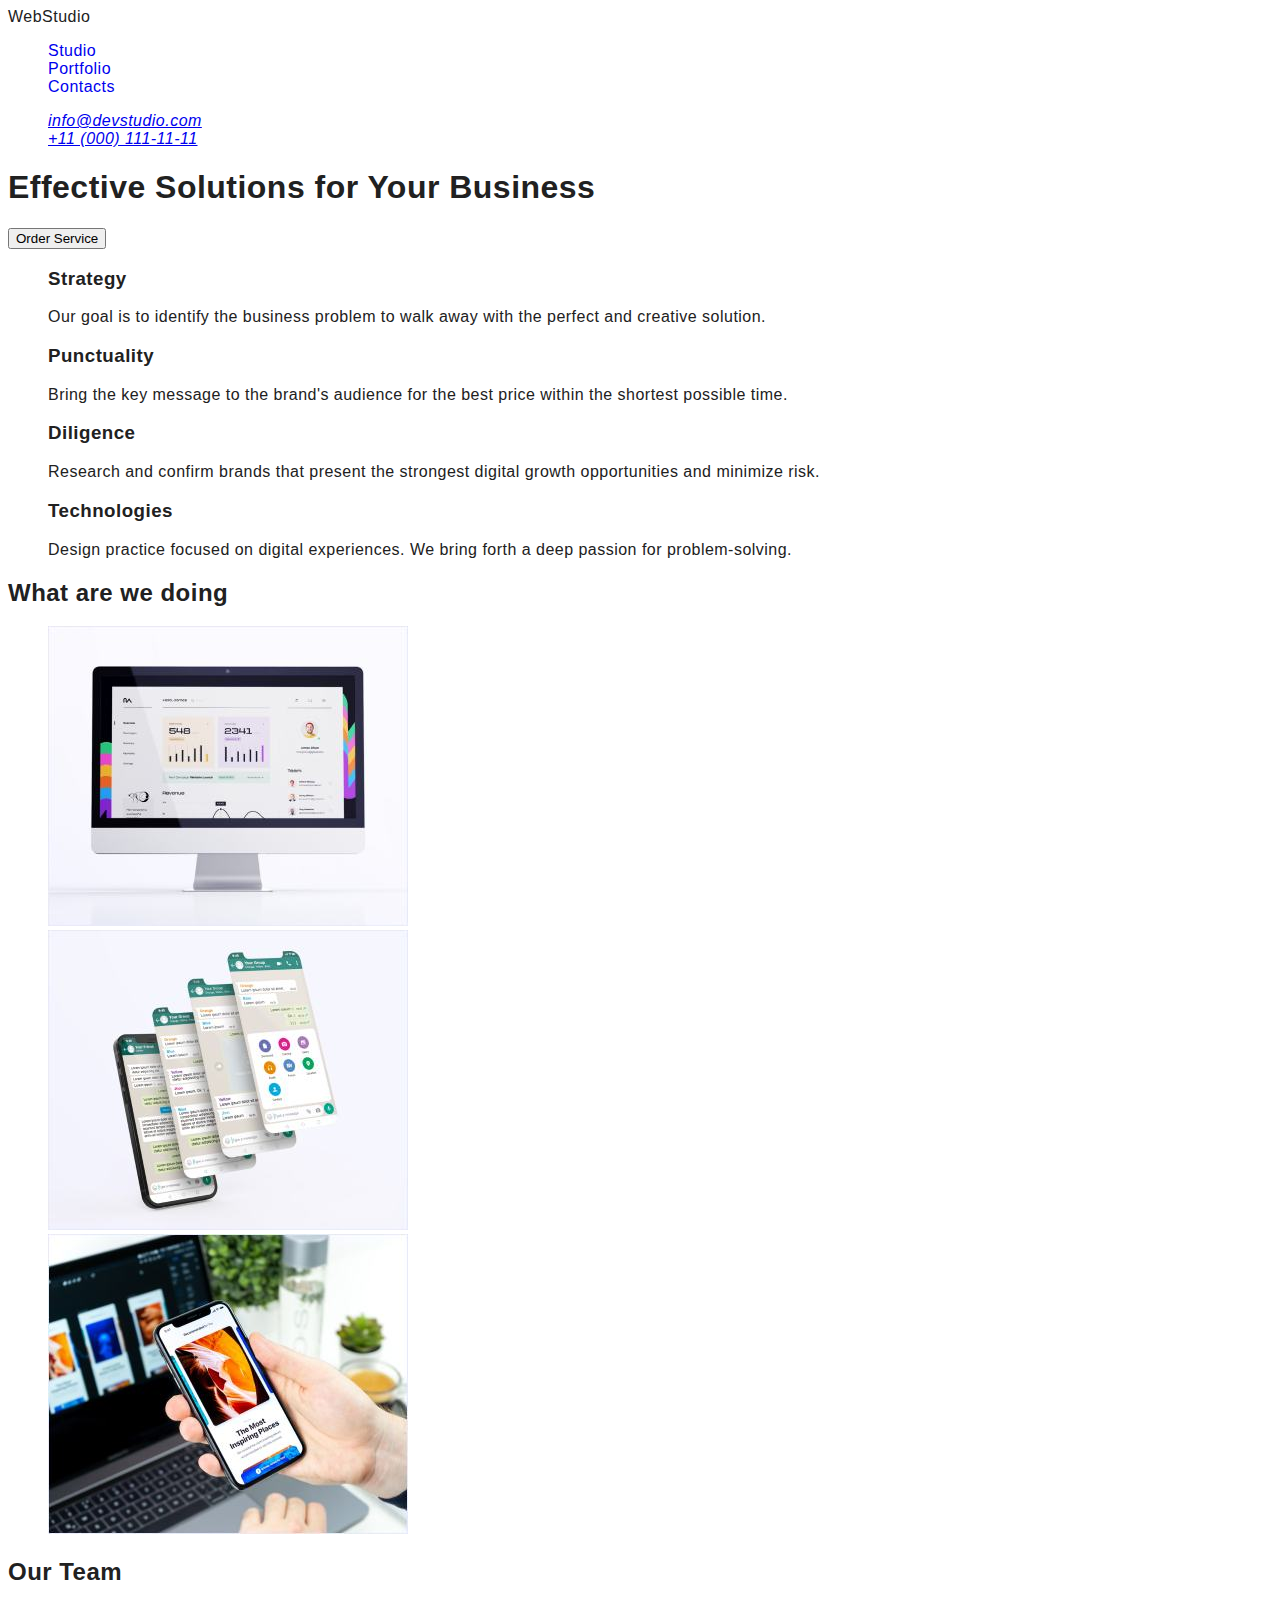
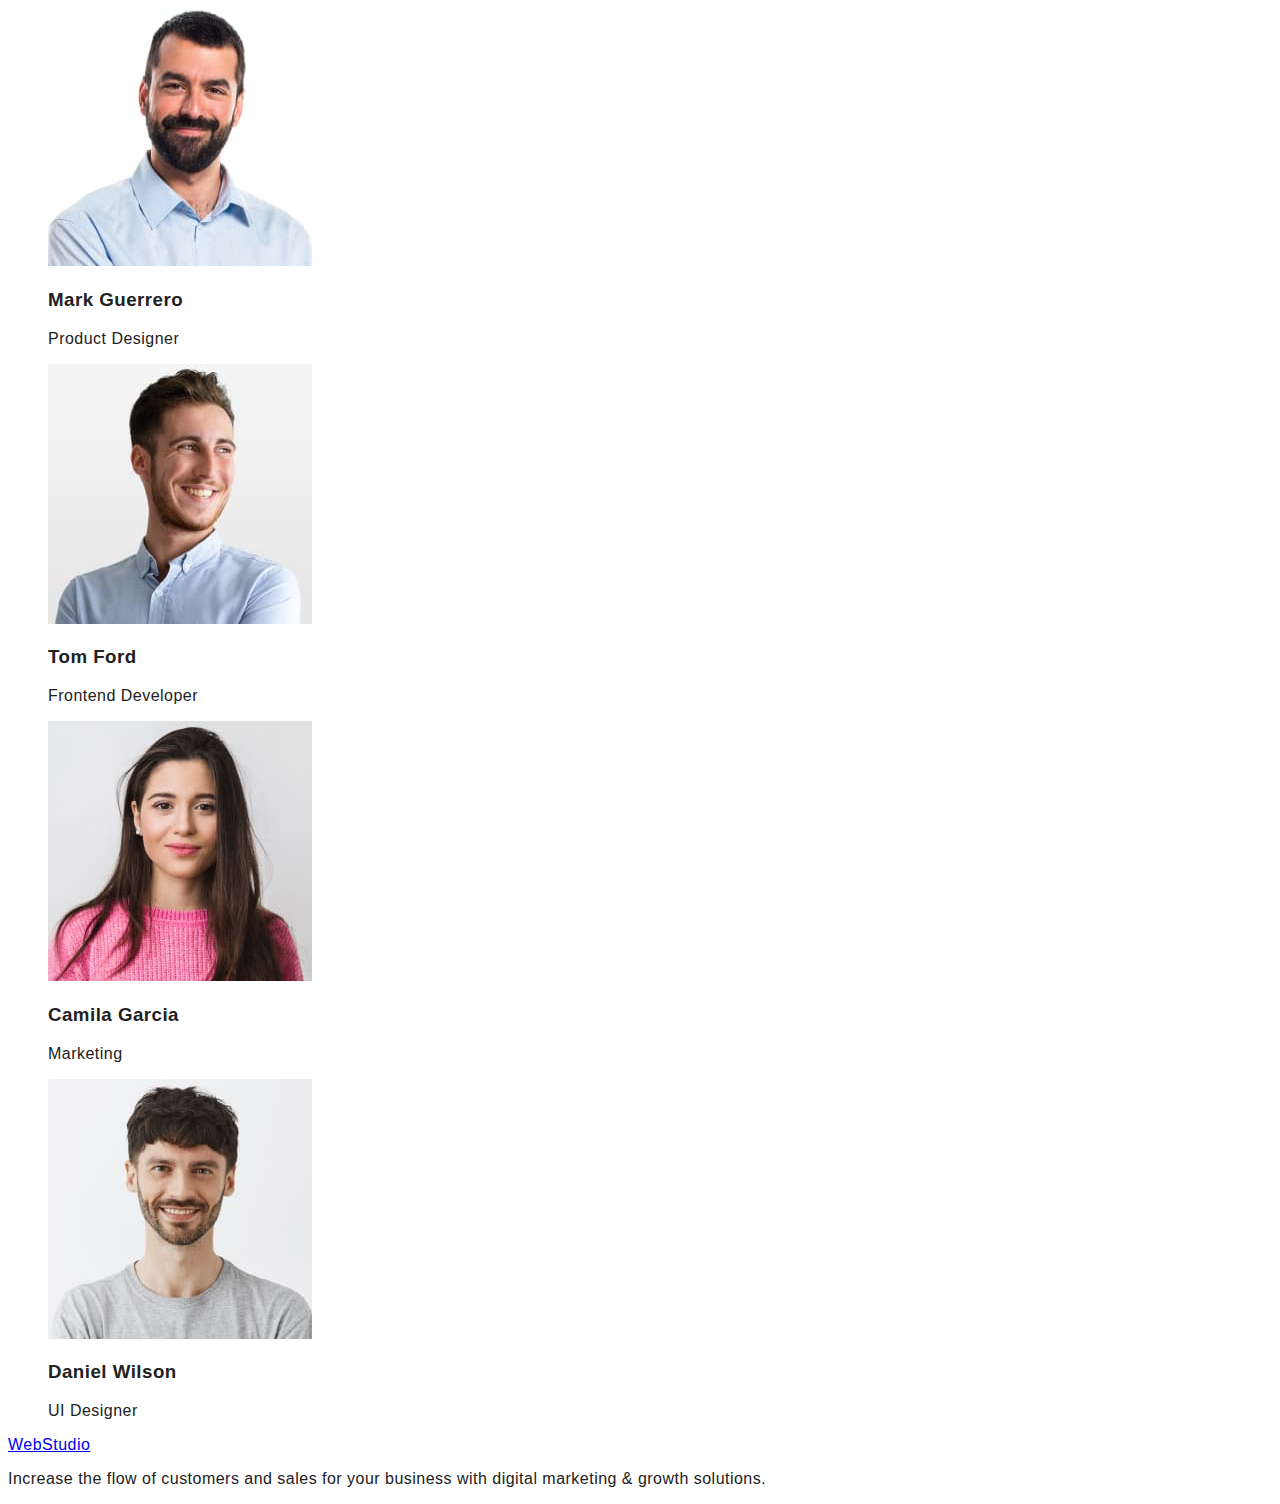
<file: index.html>
<!DOCTYPE html>
<html lang="en">
<head>
    <meta charset="UTF-8">
    <meta http-equiv="X-UA-Compatible" content="IE=edge">
    <meta name="viewport" content="width=device-width, initial-scale=1.0">
    <title>Web Studio</title>
    <link rel="stylesheet" href="./css/styles.css">
</head>
<body>
    <header>
        <nav> 
            <a class="link href="./index.html">WebStudio</a>
            <ul class="list">
                <li><a class="link" href="./index.html">Studio</a></li>
                <li><a class="link" href="./index.html">Portfolio</a></li>
                <li><a class="link" href="./index.html">Contacts</a></li>
            </ul>
        </nav>
        <address>
            <ul class="list">
                <li><a href="mailto:info@devstudio.com">info@devstudio.com</a></li>
                <li><a href="tel:+110001111111">+11 (000) 111-11-11</a></li>
            </ul>
        </address>
    </header>
    <main>
        <section>
            <h1>Effective Solutions for Your Business</h1>
            <button type="button">Order Service</button>
        </section>
        <section>
            <h2 hidden>Прихований заголовок</h2>
            <ul class="list">
                <li>
                    <h3>Strategy</h3>
                    <p>Our goal is to identify the business problem to walk away with the perfect and creative solution.</p>
                </li>
                <li>
                    <h3>Punctuality</h3>
                    <p>Bring the key message to the brand's audience for the best price within the shortest possible time.</p>
                </li>
                <li>
                    <h3>Diligence</h3>
                    <p>Research and confirm brands that present the strongest digital growth opportunities and minimize risk.</p>
                </li>
                <li>
                    <h3>Technologies</h3>
                    <p>Design practice focused on digital experiences. We bring forth a deep passion for problem-solving.</p>
                </li>
                

            </ul>
        </section>
        <section>
            <h2>What are we doing</h2>
            <ul class="list">
                <li>
                    <img src="./images/our-work/img-1.jpg" 
                    alt="Mac monoblock" 
                    width="360" height="300">
                </li>
                <li>
                    <img src="./images/our-work/img-2.jpg" 
                    alt="Mobile version" 
                    width="360" height="300">
                </li>
                <li>
                    <img src="./images/our-work/img-3.jpg" 
                    alt="Smartfon and notebook" 
                    width="360" height="300">
                </li>
            </ul>
        </section>
        <section>
            <h2>Our Team</h2>
            <ul class="list">
                <li>
                    <img src="./images/our-team/Team-Card-1.jpg" 
                    alt="Mark Guerrero.jpg" 
                    width="264" height="260">
                    <h3>Mark Guerrero</h3>
                    <p>Product Designer</p>
                </li>
                <li>
                    <img src="./images/our-team/Team-Card-2.jpg" 
                    alt="Tom Ford" 
                    width="264" height="260">
                    <h3>Tom Ford</h3>
                    <p>Frontend Developer</p>
                </li>
                <li>
                    <img src="./images/our-team/Team-Card-3.jpg" 
                    alt="Camila Garcia" 
                    width="264" height="260">
                    <h3>Camila Garcia</h3>
                    <p>Marketing</p>
                </li>
                <li>
                    <img src="./images/our-team/Team-Card-4.jpg" 
                    alt="Daniel Wilson" 
                    width="264" height="260">
                    <h3>Daniel Wilson</h3>
                    <p>UI Designer</p>
                </li>
        </ul>
        </section>
    </main>
    <footer> 
            <a href="./index.html">WebStudio</a>
            <p>Increase the flow of customers and sales for your business with digital marketing & growth solutions.</p>
    </footer>
</body>
</html>
</file>
<file: css/styles.css>
:root {
  --primary-text-color: #212121;
  --secondary-text-color: #757575;
  --white-text-color: #ffffff;
  --accent-color: #2196f3;
  --black-logo-color: #000000;
  --footer-text-color: rgba(255, 255, 255, 0.6);
  --white-background-color: #ffffff;
  --hero-background-color: #2f303a;
  --team-background-color: #f5f4fa;
}

body {
  font-family: "Roboto", sans-serif;
  letter-spacing: 0.03em;
  background-color: var(--white-background-color);
  color: var(--primary-text-color);
}

/* прибираем точки списків */
.list {
  list-style: none;
}

/* прибираем підкреслювання посилань */
.link {
  text-decoration: none;
}

.logo {
  font-family: "Raleway", sans-serif;
  font-weight: 700;
  font-size: 26px;
  line-height: 1.19;
  color: var(--accent-color);
}

.section-title {
  font-weight: 700;
  font-size: 36px;
  line-height: 1.17;
  text-align: center;
  color: var(--primary-text-color);
}

.footer-contact-link {
  font-style: normal;
  font-size: 14px;
  line-height: 1.71;
  color: var(--footer-text-color);
}

.footer-contact-link:hover,
.footer-contact-link:focus {
  color: var(--accent-color);
}

/* ------------ШАПКА-------------- */

.logo-black {
  color: var(--black-logo-color);
}

.header-nav-link {
  font-weight: 500;
  font-size: 14px;
  line-height: 1.14;
  letter-spacing: 0.02em;
  color: var(--primary-text-color);
}

.header-contact-link {
  font-weight: 500;
  font-size: 14px;
  line-height: 16px;
  letter-spacing: 0.02em;
  color: var(--secondary-text-color);
}

.header-nav-link:hover,
.header-nav-link:focus,
.header-contact-link:hover,
.header-contact-link:focus {
  color: var(--accent-color);
}

.header-nav-link.current {
  color: var(--accent-color);
}

/* ------------ГЕРОЙ-------------- */

.hero {
  background-color: var(--hero-background-color);
}

.hero-title {
  font-weight: 900;
  font-size: 44px;
  line-height: 1.36;
  text-align: center;
  letter-spacing: 0.06em;
  text-transform: uppercase;
  color: var(--white-text-color);
}

.hero-btn {
  font-family: "Roboto", sans-serif;
  font-weight: 700;
  font-size: 16px;
  line-height: 1.88;
  align-items: center;
  text-align: center;
  letter-spacing: 0.06em;
  background-color: var(--accent-color);
  color: var(--white-text-color);
  cursor: pointer;
}

.hero-btn:hover,
.hero-btn:focus {
  background-color: var(--white-text-color);
  color: var(--accent-color);
}

/* ------------ПЕРЕВАГИ-------------- */

.features-title {
  font-weight: 700;
  font-size: 14px;
  line-height: 1.14;
  text-transform: uppercase;
}

.features-text {
  font-size: 14px;
  line-height: 1.71;
  color: var(--secondary-text-color);
}

/* ------------СПИСОК ЗАНЯТЬ-------------- */

/* ----------------КОМАНДА----------------- */

.team-section {
  background-color: var(--team-background-color);
}

.team-worker {
  font-weight: 500;
  font-size: 16px;
  line-height: 1.19px;
  text-align: center;
}

.team-profession {
  font-size: 16px;
  line-height: 1.19;
  text-align: center;
  color: var(--secondary-text-color);
}

/* ----------------ПІДВАЛ----------------- */
.footer {
  background-color: var(--hero-background-color);
}

.logo-white {
  color: var(--white-text-color);
}

.footer-contact-link.address {
  color: var(--white-text-color);
}

/* ---------------------------------------------- */
/* --------------------ПОРТФОЛІО----------------- */
/* ---------------------------------------------- */
.portfolio-btn {
  font-family: "Roboto", sans-serif;
  font-weight: 500;
  font-size: 16px;
  line-height: 1.63;
  letter-spacing: 0.03em;
  background-color: var(--team-background-color);
  color: var(--primary-text-color);
  cursor: pointer;
}

.portfolio-btn:hover,
.portfolio-btn:focus {
  background-color: var(--accent-color);
  color: var(--white-text-color);
}

.portfolio-list-title {
  font-weight: 700;
  font-size: 18px;
  line-height: 2;
  letter-spacing: 0.06em;
}

.portfolio-list-text {
  font-size: 16px;
  line-height: 1.87;
  color: var(--secondary-text-color);
}
</file>
